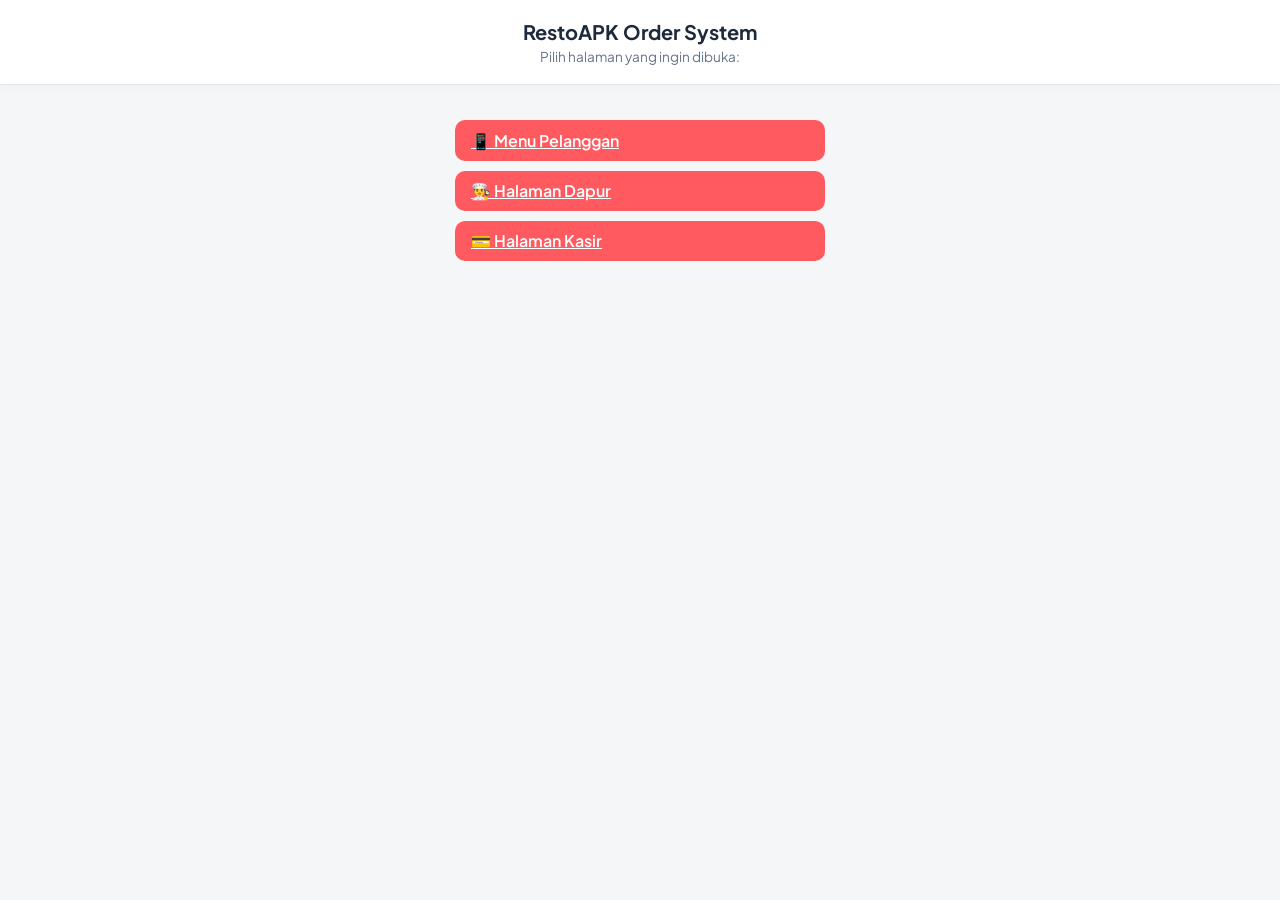
<file: index.html>
<!DOCTYPE html>
<html lang="id">
<head>
  <meta charset="UTF-8">
  <meta name="viewport" content="width=device-width, initial-scale=1.0">
  <title>RestoAPK - Portal Utama</title>
  <link rel="stylesheet" href="css/style.css">
</head>
<body>

  <header>
    <h1>RestoAPK Order System</h1>
    <p>Pilih halaman yang ingin dibuka:</p>
  </header>

  <div style="max-width: 400px; margin: 20px auto; padding: 15px; display: flex; flex-direction: column; gap: 10px;">
    <a href="menu.html" class="btn">📱 Menu Pelanggan</a>
    <a href="kitchen.html" class="btn btn-secondary">👨‍🍳 Halaman Dapur</a>
    <a href="cashier.html" class="btn btn-success">💳 Halaman Kasir</a>
  </div>

</body>
</html>
</file>
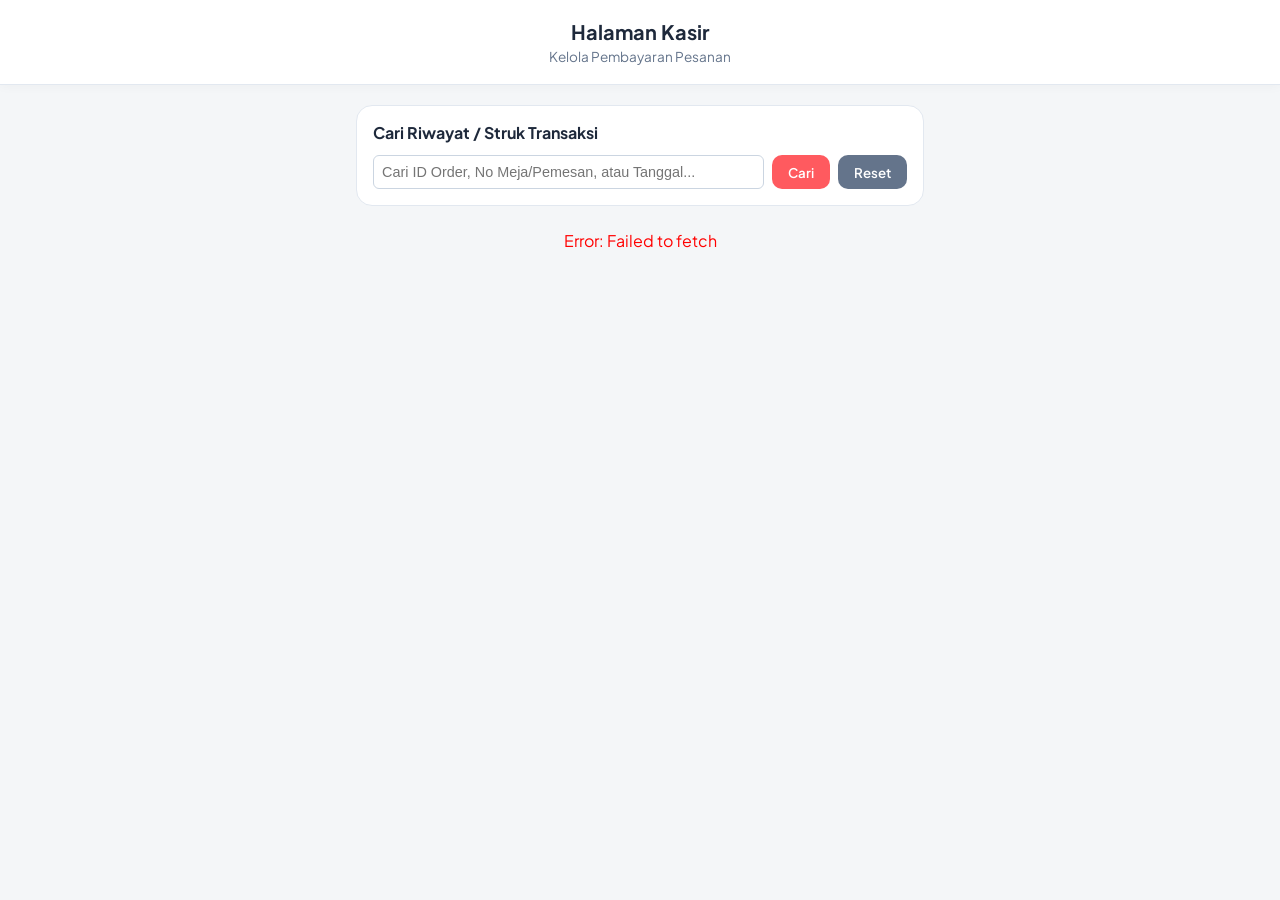
<file: cashier.html>
<!DOCTYPE html>
<html lang="id">
<head>
  <meta charset="UTF-8">
  <meta name="viewport" content="width=device-width, initial-scale=1.0">
  <title>Kasir - Pembayaran</title>
  <link rel="stylesheet" href="css/style.css?v=1.1">
  <style>
    /* Styling khusus tampilan cetak/print struk */
    @media print {
      body * { visibility: hidden; }
      .printable-receipt, .printable-receipt * { visibility: visible; }
      .printable-receipt { position: absolute; left: 0; top: 0; width: 100%; font-family: monospace; font-size: 12px; }
      .no-print { display: none !important; }
    }
  </style>
</head>
<body>
  <header class="no-print">
    <h1>Halaman Kasir</h1>
    <p>Kelola Pembayaran Pesanan</p>
  </header>

  <div class="container">
    <!-- Area Kotak Pencarian Data Transaksi -->
    <div class="no-print" style="background: #fff; padding: 1rem; border-radius: var(--radius, 8px); border: 1px solid var(--border, #cbd5e1); margin-bottom: 1.5rem;">
      <h3 style="margin-top: 0; margin-bottom: 0.75rem; font-size: 1rem;">Cari Riwayat / Struk Transaksi</h3>
      <div style="display: flex; gap: 0.5rem; flex-wrap: wrap;">
        <input type="text" id="search-input" onkeyup="handleSearch()" placeholder="Cari ID Order, No Meja/Pemesan, atau Tanggal..." style="flex: 1; min-width: 200px; padding: 0.5rem; border: 1px solid #cbd5e1; border-radius: 6px; font-size: 0.9rem;">
        <button class="btn" onclick="handleSearch()" style="width: auto; padding: 0.5rem 1rem;">Cari</button>
        <button class="btn" onclick="resetSearch()" style="width: auto; padding: 0.5rem 1rem; background: #64748b;">Reset</button>
      </div>
      <p id="search-info" style="margin: 0.5rem 0 0 0; font-size: 0.8rem; color: #0284c7; display: none;"></p>
    </div>

    <div id="cashier-orders">Memuat data transaksi...</div>
  </div>

  <script src="js/api.js"></script>
  <script>
    let rawCashierOrders = []; // Menyimpan master seluruh data dari server
    let isSearching = false;    // Menandai jika sedang dalam mode pencarian

    async function loadCashierOrders() {
      try {
        const res = await RestoAPI.getCashierOrders();

        if (res && res.success && res.data) {
          rawCashierOrders = res.data;
          
          // Jika tidak sedang mencari, render tampilan default
          if (!isSearching) {
            renderOrders(getFilteredActiveOrders(rawCashierOrders));
          } else {
            // Jika sedang mencari, perbarui hasil pencarian dengan data terbaru
            handleSearch();
          }
        } else {
          document.getElementById("cashier-orders").innerHTML = `<p style="color:red; text-align:center;">Gagal memuat data.</p>`;
        }
      } catch (err) {
        document.getElementById("cashier-orders").innerHTML = `<p style="color:red; text-align:center;">Error: ${err.message}</p>`;
      }
    }

    // Filter bawaan: Sembunyikan transaksi "Selesai" yang > 3 Menit untuk layar utama
    function getFilteredActiveOrders(dataList) {
      const now = new Date().getTime();
      const threeMinutesMs = 3 * 60 * 1000;

      const filtered = dataList.filter(o => {
        if (o.status === "Selesai") {
          const orderTime = new Date(o.tanggal).getTime();
          if (!isNaN(orderTime) && (now - orderTime > threeMinutesMs)) {
            return false;
          }
        }
        return true;
      });

      return filtered.slice().reverse(); // Data terbaru muncul di atas
    }

    // Fungsi Render Card HTML ke Layar
    function renderOrders(ordersToDisplay) {
      const container = document.getElementById("cashier-orders");

      if (!ordersToDisplay || ordersToDisplay.length === 0) {
        container.innerHTML = "<p style='text-align:center; padding: 2rem;'>Data transaksi tidak ditemukan.</p>";
        return;
      }

      container.innerHTML = ordersToDisplay.map(o => {
        const method = o.metodePembayaran || "CASH";
        const tglFormatted = o.tanggal ? new Date(o.tanggal).toLocaleString('id-ID') : '-';
        
        return `
          <div class="order-card" id="receipt-${o.orderId}" style="margin-bottom: 1rem;">
            <!-- Header Struk Print -->
            <div style="text-align:center; margin-bottom: 0.5rem;" class="print-only">
              <h3 style="margin:0;">RESTO KITA</h3>
              <p style="margin:0; font-size:0.8rem;">Struk Pembayaran</p>
              <p style="margin:0; font-size:0.75rem;">Tgl: ${tglFormatted}</p>
              <hr style="border:0; border-top:1px dashed #000; margin:0.5rem 0;">
            </div>

            <div style="display:flex; justify-content:space-between; align-items:center; margin-bottom:0.5rem;">
              <strong>ID: ${o.orderId}</strong>
              <span class="badge badge-${o.status}">${o.status}</span>
            </div>
            <p style="margin: 0 0 0.25rem 0;">Pemesan / Meja: <strong>${o.mejaNama}</strong></p>
            <p style="margin: 0 0 0.25rem 0; font-size:0.8rem; color:#64748b;" class="no-print">Waktu: ${tglFormatted}</p>
            
            <!-- Info Metode & Form Ubah Metode -->
            <div style="margin: 0.5rem 0; font-size:0.85rem;">
              <div style="display:flex; justify-content:space-between; align-items:center;">
                <span>Metode Pembayaran:</span>
                <span id="label-method-${o.orderId}" style="background:#E0F2FE; color:#0369A1; padding:2px 8px; border-radius:4px; font-weight:bold;">
                  ${method}
                </span>
              </div>

              <!-- Form Tersembunyi untuk Ubah Metode -->
              <div id="change-box-${o.orderId}" class="no-print" style="display:none; margin-top:0.5rem; background:#f8fafc; padding:0.5rem; border-radius:6px; border:1px solid #cbd5e1;">
                <label style="font-size:0.75rem; font-weight:bold; display:block; margin-bottom:0.25rem;">Ubah Metode Ke:</label>
                <select id="select-method-${o.orderId}" style="width:100%; padding:0.3rem; margin-bottom:0.5rem; font-size:0.85rem;">
                  <option value="CASH" ${method === 'CASH' ? 'selected' : ''}>CASH / Tunai</option>
                  <option value="QRIS" ${method === 'QRIS' ? 'selected' : ''}>QRIS</option>
                  <option value="TRANSFER" ${method === 'TRANSFER' ? 'selected' : ''}>Transfer Bank</option>
                </select>
                <button class="btn" style="padding:0.25rem 0.5rem; font-size:0.75rem; background:#0284c7;" onclick="saveNewMethod('${o.orderId}')">
                  Simpan Perubahan
                </button>
              </div>
            </div>
            
            <hr style="border:0; border-top: 1px dashed var(--border); margin: 0.75rem 0;">
            
            <!-- Rincian Pesanan -->
            <div style="font-size:0.85rem; margin-bottom: 0.75rem;">
              ${o.items && o.items.length > 0 ? o.items.map(i => `
                <div style="display:flex; justify-content:space-between; margin-bottom:0.25rem;">
                  <span>${i.nama} x ${i.qty}</span>
                  <span>Rp ${Number(i.subtotal || (i.harga * i.qty)).toLocaleString('id-ID')}</span>
                </div>
              `).join('') : '<p style="color:red;">Detail pesanan tidak ditemukan</p>'}
            </div>

            <hr style="border:0; border-top: 1px dashed var(--border); margin: 0.75rem 0;">

            <div style="display:flex; justify-content:space-between; align-items:center; margin-bottom: 1rem;">
              <span style="font-weight:bold;">Total Pembayaran:</span>
              <strong style="color:var(--primary); font-size:1.1rem;">Rp ${Number(o.total).toLocaleString('id-ID')}</strong>
            </div>

            <!-- Tombol Aksi Kasir -->
            <div class="no-print" style="display:flex; gap:0.5rem; flex-direction:column;">
              ${o.status !== "Selesai" ? `
                <button class="btn btn-success" id="btn-pay-${o.orderId}" onclick="processPayment('${o.orderId}', ${o.total})">
                  Konfirmasi Lunas (${method})
                </button>
                
                <button class="btn" style="background:#f59e0b; color:white; font-size:0.8rem;" onclick="toggleChangeMethod('${o.orderId}')">
                  ✏️ Ubah Metode Pembayaran
                </button>
              ` : `<p style="color:green; font-weight:bold; margin:0; text-align:center;">✓ Pembayaran Lunas (${method})</p>`}
              
              <button class="btn" style="background:#64748b;" onclick="printReceipt('${o.orderId}')">
                🖨️ Cetak Struk
              </button>
            </div>
          </div>
        `;
      }).join('');
    }

    // Logika Pencarian (Mencari dari SELURUH riwayat, melewati batas 3 menit)
    function handleSearch() {
      const keyword = document.getElementById("search-input").value.toLowerCase().trim();
      const infoEl = document.getElementById("search-info");

      if (!keyword) {
        isSearching = false;
        infoEl.style.display = "none";
        renderOrders(getFilteredActiveOrders(rawCashierOrders));
        return;
      }

      isSearching = true;

      const results = rawCashierOrders.filter(o => {
        const idMatch = o.orderId && o.orderId.toLowerCase().includes(keyword);
        const mejaMatch = o.mejaNama && o.mejaNama.toLowerCase().includes(keyword);
        const tglStr = o.tanggal ? new Date(o.tanggal).toLocaleString('id-ID').toLowerCase() : '';
        const tglMatch = tglStr.includes(keyword);

        return idMatch || mejaMatch || tglMatch;
      }).reverse();

      infoEl.style.display = "block";
      infoEl.innerText = `Menampilkan ${results.length} data riwayat untuk kata kunci "${keyword}"`;
      
      renderOrders(results);
    }

    // Reset Pencarian
    function resetSearch() {
      document.getElementById("search-input").value = "";
      document.getElementById("search-info").style.display = "none";
      isSearching = false;
      renderOrders(getFilteredActiveOrders(rawCashierOrders));
    }

    // Toggle Tampilan Form Ubah Metode
    function toggleChangeMethod(orderId) {
      const box = document.getElementById(`change-box-${orderId}`);
      if (box) {
        box.style.display = box.style.display === "none" ? "block" : "none";
      }
    }

    // Simpan Metode Pembayaran Baru
    function saveNewMethod(orderId) {
      const selectedMethod = document.getElementById(`select-method-${orderId}`).value;
      
      const label = document.getElementById(`label-method-${orderId}`);
      if (label) label.innerText = selectedMethod;

      const btnPay = document.getElementById(`btn-pay-${orderId}`);
      if (btnPay) btnPay.innerText = `Konfirmasi Lunas (${selectedMethod})`;

      toggleChangeMethod(orderId);
      alert(`Metode pembayaran berhasil diubah menjadi ${selectedMethod}`);
    }

    // Proses Konfirmasi Lunas
    async function processPayment(orderId, total) {
      const currentMethod = document.getElementById(`label-method-${orderId}`).innerText.trim();

      if (!confirm(`Pastikan dana Rp ${total.toLocaleString('id-ID')} via ${currentMethod} sudah diterima.\n\nKonfirmasi Lunas?`)) return;
      
      const paymentDetails = {
        metode: currentMethod,
        total: total
      };

      const res = await RestoAPI.processPayment(orderId, paymentDetails);
      if (res && res.success) {
        alert("Pembayaran Berhasil Dikonfirmasi!");
        loadCashierOrders();
      } else {
        alert("Gagal memproses pembayaran: " + (res ? res.message : 'Terjadi kesalahan'));
      }
    }

    // Fungsi Cetak Struk
    function printReceipt(orderId) {
      const card = document.getElementById(`receipt-${orderId}`);
      if (!card) return;

      card.classList.add("printable-receipt");
      window.print();
      card.classList.remove("printable-receipt");
    }

    // 1. Muat data pertama kali
    loadCashierOrders();

    // 2. Auto-refresh setiap 5 detik
    setInterval(() => {
      loadCashierOrders();
    }, 5000);
  </script>
</body>
</html>
</file>
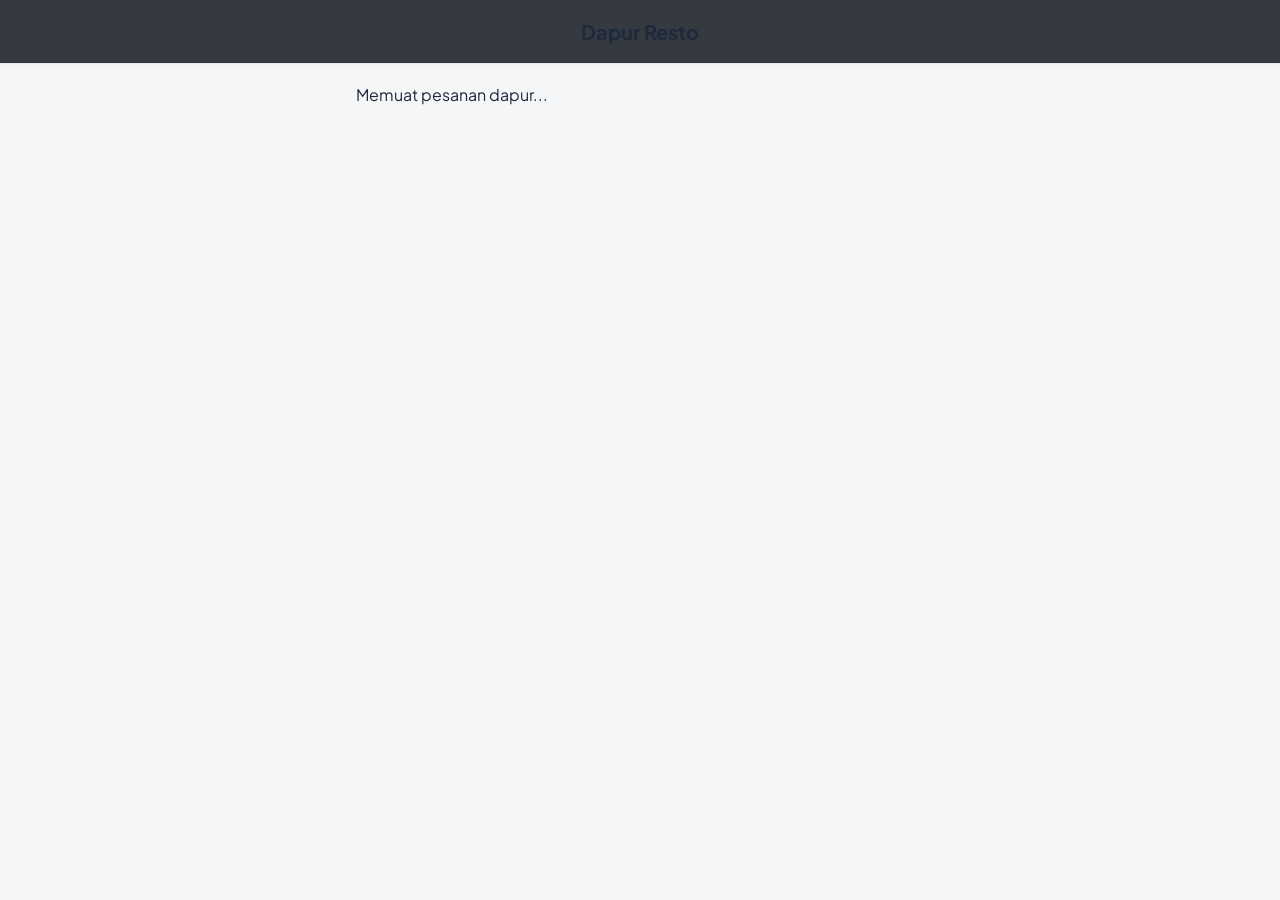
<file: kitchen.html>
<!DOCTYPE html>
<html lang="id">
<head>
  <meta charset="UTF-8">
  <meta name="viewport" content="width=device-width, initial-scale=1.0">
  <title>Dapur - Pesanan Masuk</title>
  <link rel="stylesheet" href="css/style.css">
</head>
<body>
  <header style="background: #343a40;">
    <h1>Dapur Resto</h1>
  </header>

  <div class="container">
    <div id="kitchen-orders">Memuat pesanan dapur...</div>
  </div>

  <script src="js/api.js"></script>
  <script>
    async function loadKitchenOrders() {
      const res = await RestoAPI.getKitchenOrders();
      const container = document.getElementById("kitchen-orders");

      if (res.success) {
        if (res.data.length === 0) {
          container.innerHTML = "<p>Tidak ada pesanan aktif.</p>";
          return;
        }

        container.innerHTML = res.data.map(o => `
          <div class="order-card">
            <h3>${o.mejaNama} (${o.orderId})</h3>
            <p>Status: <span class="badge badge-${o.status}">${o.status}</span></p>
            <ul>
              ${o.items.map(i => `<li><strong>${i.qty}x</strong> ${i.nama}</li>`).join('')}
            </ul>
            <div style="display:flex; gap:0.5rem;">
              ${o.status === "Menunggu" ? `<button class="btn" onclick="updateStatus('${o.orderId}', 'Diproses')">Proses</button>` : ''}
              ${o.status === "Diproses" ? `<button class="btn btn-success" onclick="updateStatus('${o.orderId}', 'Siap')">Siap Diantar</button>` : ''}
            </div>
          </div>
        `).join('');
      }
    }

    async function updateStatus(orderId, status) {
      await RestoAPI.updateStatus(orderId, status);
      loadKitchenOrders();
    }

    loadKitchenOrders();
    setInterval(loadKitchenOrders, 5000);
  </script>
</body>
</html>
</file>
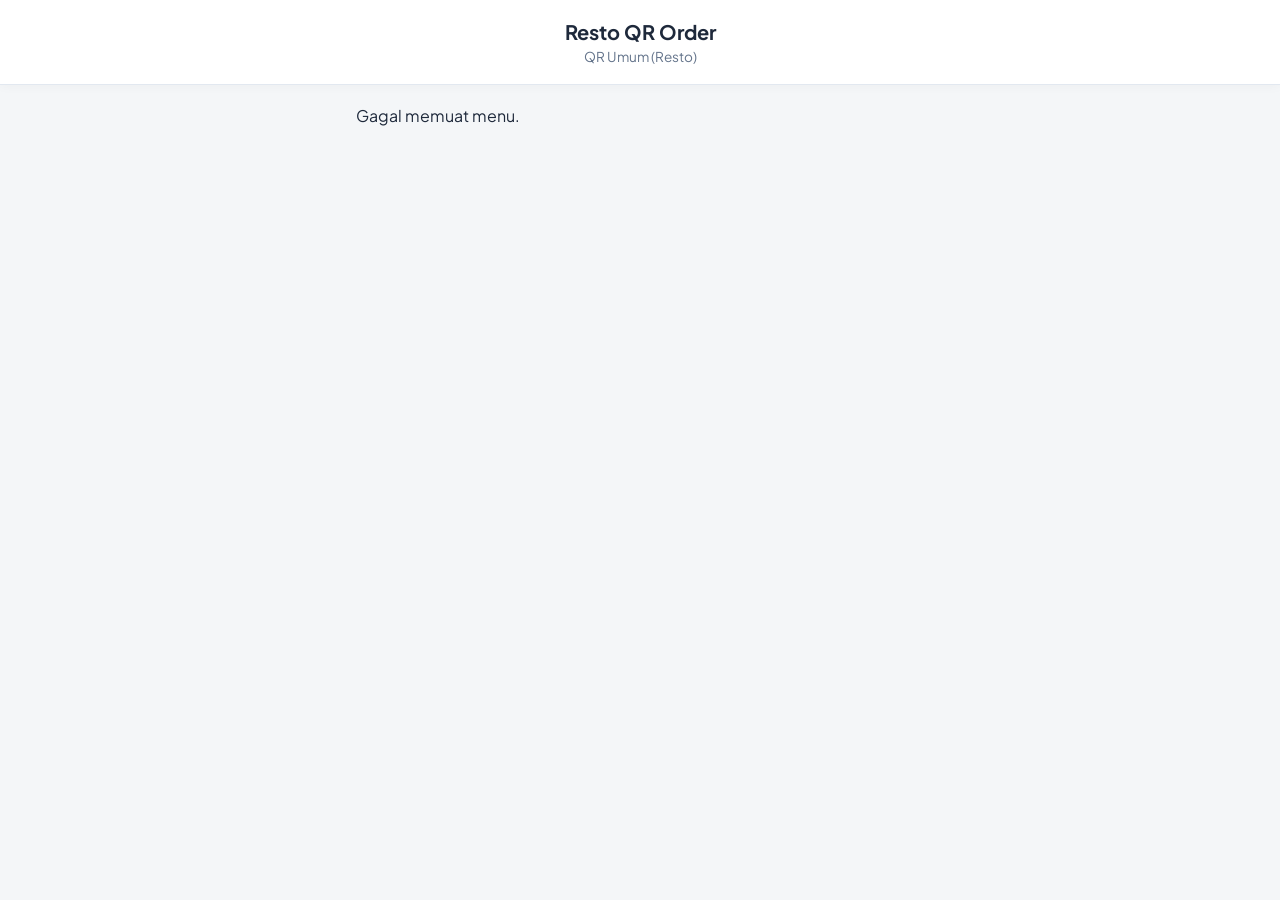
<file: menu.html>
<!DOCTYPE html>
<html lang="id">
<head>
  <meta charset="UTF-8">
  <meta name="viewport" content="width=device-width, initial-scale=1.0">
  <title>Resto QR - Menu</title>
  <!-- Menambahkan versi parameter ?v=1.1 untuk memaksa browser memperbarui cache -->
  <link rel="stylesheet" href="css/style.css?v=1.1">
</head>
 
<body>
  <header>
    <h1>Resto QR Order</h1>
    <p id="meja-info">Memuat informasi...</p>
  </header>

  <div class="container">
    <div id="loading">Memuat Menu...</div>
    <div id="menu-container"></div>
  </div>

  <div class="cart-bar" id="cart-bar" style="display:none;">
    <div>
      <span id="total-qty">0</span> Item | 
      <strong>Rp <span id="total-harga">0</span></strong>
    </div>
    <button class="btn" onclick="goToCart()" style="width: auto;">Lihat Keranjang</button>
  </div>

  <script src="js/api.js"></script>
  <script src="js/menu.js"></script>
</body>
</html>
</file>
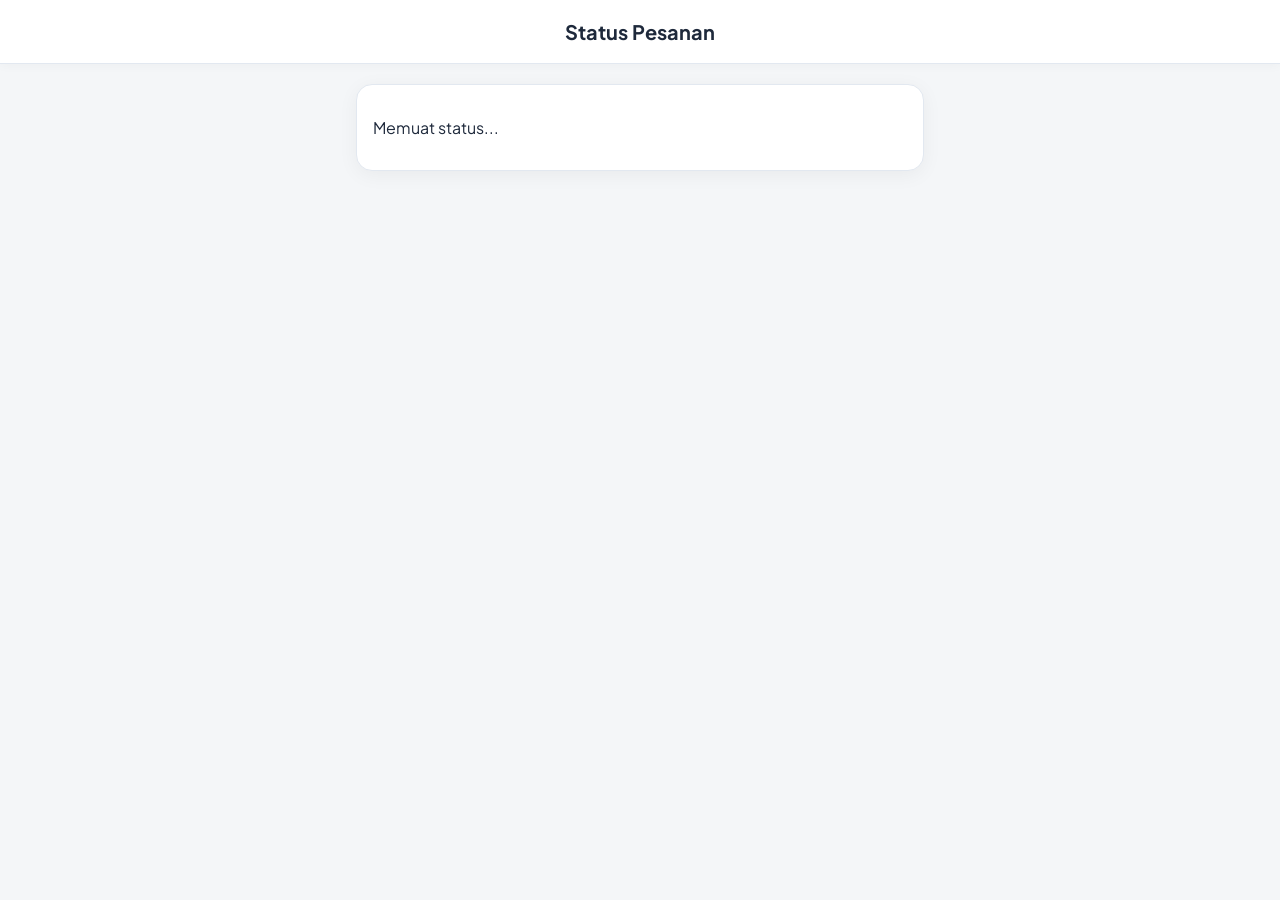
<file: status.html>
<!DOCTYPE html>
<html lang="id">
<head>
  <meta charset="UTF-8">
  <meta name="viewport" content="width=device-width, initial-scale=1.0">
  <title>Status Pesanan</title>
  <link rel="stylesheet" href="css/style.css?v=1.1">
</head>
<body>
  <header>
    <h1>Status Pesanan</h1>
  </header>

  <div class="container">
    <div class="order-card" id="status-card">
      <p>Memuat status...</p>
    </div>

    <!-- Area Tombol Aksi Tambahan -->
    <div id="action-buttons" style="margin-top: 1.5rem; display: flex; flex-direction: column; gap: 0.75rem;">
      <button id="btn-add-more" class="btn" onclick="addMoreOrder()" style="display: none;">
        + Tambah Pesanan Lain
      </button>
      <!-- Tombol "Ke Menu Utama" telah dihapus dari sini -->
    </div>
  </div>

  <script src="js/api.js"></script>
  <script>
    const urlParams = new URLSearchParams(window.location.search);
    const orderId = urlParams.get('orderId');

    async function loadStatus() {
      if (!orderId) return;
      const res = await RestoAPI.getOrderStatus(orderId);
      if (res.success) {
        const d = res.data;
        
        // Tampilkan Tombol Tambah Pesanan
        document.getElementById("btn-add-more").style.display = "block";

        document.getElementById("status-card").innerHTML = `
          <div style="display: flex; justify-content: space-between; align-items: center; margin-bottom: 0.5rem;">
            <h2 style="margin: 0; font-size: 1.1rem;">ID: ${d.orderId}</h2>
            <span class="badge badge-${d.status}">${d.status}</span>
          </div>
          <p style="margin: 0 0 1rem 0;">Pemesan: <strong>${d.mejaNama}</strong></p>
          
          <hr style="border:0; border-top: 1px dashed var(--border); margin: 0.75rem 0;">
          
          <h4 style="margin: 0.5rem 0;">Detail Pesanan:</h4>
          <ul style="padding-left: 1.2rem; margin-bottom: 1rem;">
            ${d.items.map(i => `<li>${i.nama} x ${i.qty} = <strong>Rp ${i.subtotal.toLocaleString('id-ID')}</strong></li>`).join('')}
          </ul>

          <hr style="border:0; border-top: 1px dashed var(--border); margin: 0.75rem 0;">
          
          <div style="display:flex; justify-content: space-between; align-items: center;">
            <span style="font-weight: bold;">Total:</span>
            <h3 style="margin:0; color: var(--primary);">Rp ${d.total.toLocaleString('id-ID')}</h3>
          </div>
        `;
      }
    }

    // Fungsi mengarahkan kembali ke menu dengan meja yang tersimpan
    function addMoreOrder() {
      const mode = localStorage.getItem("resto_mode");
      const savedMeja = localStorage.getItem("resto_meja");

      // Jika menggunakan Mode Fixed Table (Meja terdeteksi dari QR)
      if (mode === "FIXED_TABLE" && savedMeja) {
        // Ambil hanya angka meja jika tersimpan "Meja 1"
        const mejaNum = savedMeja.replace(/[^0-9]/g, ''); 
        window.location.href = `menu.html?meja=${mejaNum}`;
      } else {
        window.location.href = "menu.html";
      }
    }

    loadStatus();
    setInterval(loadStatus, 5000); // Auto Refresh tiap 5 detik
  </script>
</body>
</html>
</file>
<file: css/style.css>
@import url('https://fonts.googleapis.com/css2?family=Plus+Jakarta+Sans:wght@400;500;600;700&display=swap');

:root {
  --primary: #FF5A5F;
  --primary-hover: #E0484C;
  --bg: #F4F6F8;
  --card: #FFFFFF;
  --text: #1E293B;
  --text-muted: #64748B;
  --border: #E2E8F0;
  --radius: 16px;
  --shadow: 0 4px 20px rgba(0, 0, 0, 0.05);
}

* {
  box-sizing: border-box;
}

body {
  font-family: 'Plus Jakarta Sans', -apple-system, BlinkMacSystemFont, sans-serif;
  background-color: var(--bg);
  color: var(--text);
  margin: 0;
  padding: 0;
  padding-bottom: 100px;
}

/* Header UI Modern */
header {
  background: var(--card);
  color: var(--text);
  padding: 1.2rem 1rem;
  text-align: center;
  border-bottom: 1px solid var(--border);
  position: sticky;
  top: 0;
  z-index: 10;
  box-shadow: 0 2px 10px rgba(0,0,0,0.03);
}

header h1 {
  margin: 0;
  font-size: 1.25rem;
  font-weight: 700;
}

header p {
  margin: 0.25rem 0 0 0;
  font-size: 0.85rem;
  color: var(--text-muted);
}

/* Layout Main Container */
.container {
  max-width: 600px;
  margin: 0 auto;
  padding: 1.25rem 1rem;
}

/* Responsive Grid Menu */
.menu-grid {
  display: grid;
  grid-template-columns: repeat(auto-fill, minmax(150px, 1fr));
  gap: 1rem;
}

.menu-card {
  background: var(--card);
  border-radius: var(--radius);
  border: 1px solid var(--border);
  padding: 0.85rem;
  display: flex;
  flex-direction: column;
  justify-content: space-between;
  box-shadow: var(--shadow);
  transition: transform 0.2s ease;
}

.menu-card:hover {
  transform: translateY(-2px);
}

.menu-card img {
  width: 100%;
  height: 120px;
  object-fit: cover;
  border-radius: 12px;
  background-color: #f0f0f0;
}

.menu-card h4 {
  margin: 0.6rem 0 0.2rem 0;
  font-size: 0.95rem;
  font-weight: 600;
}

.menu-card p {
  margin: 0 0 0.75rem 0;
  font-weight: 700;
  color: var(--primary);
  font-size: 0.95rem;
}

/* Action Control (+ Tambah & Multi-button + / -) */
.btn {
  background: var(--primary);
  color: white;
  border: none;
  padding: 0.6rem 1rem;
  border-radius: 10px;
  cursor: pointer;
  width: 100%;
  font-weight: 600;
  font-family: inherit;
  transition: background 0.2s;
}

.btn:hover {
  background: var(--primary-hover);
}

.qty-control {
  display: flex;
  align-items: center;
  justify-content: space-between;
  background: #F8FAFC;
  border: 1px solid var(--border);
  border-radius: 10px;
  padding: 0.2rem;
}

.btn-qty {
  background: var(--primary);
  color: white;
  border: none;
  width: 32px;
  height: 32px;
  border-radius: 8px;
  font-size: 1.1rem;
  font-weight: bold;
  cursor: pointer;
  display: flex;
  align-items: center;
  justify-content: center;
}

.qty-number {
  font-weight: 700;
  font-size: 0.95rem;
  padding: 0 0.5rem;
}

/* Cart Bar (Bottom Floating) */
.cart-bar {
  position: fixed;
  bottom: 1.25rem;
  left: 50%;
  transform: translateX(-50%);
  width: calc(100% - 2rem);
  max-width: 560px;
  background: #0F172A;
  color: white;
  padding: 0.85rem 1.25rem;
  border-radius: 50px;
  box-shadow: 0 10px 25px rgba(0,0,0,0.2);
  display: flex;
  justify-content: space-between;
  align-items: center;
  z-index: 100;
}

.cart-bar .btn {
  width: auto;
  border-radius: 30px;
  padding: 0.5rem 1.25rem;
}

/* Forms & Cards */
.form-group {
  margin-bottom: 1rem;
}

.form-group label {
  display: block;
  margin-bottom: 0.4rem;
  font-weight: 600;
  font-size: 0.9rem;
}

.form-group input, .form-group select {
  width: 100%;
  padding: 0.75rem;
  border: 1px solid var(--border);
  border-radius: 10px;
  box-sizing: border-box;
  font-family: inherit;
}

.order-card {
  background: white;
  border: 1px solid var(--border);
  border-radius: var(--radius);
  padding: 1rem;
  margin-bottom: 1rem;
  box-shadow: var(--shadow);
}

.badge {
  display: inline-block;
  padding: 0.3rem 0.6rem;
  border-radius: 6px;
  font-size: 0.75rem;
  font-weight: bold;
}
.badge-Menunggu { background: #FEF3C7; color: #D97706; }
.badge-Diproses { background: #E0F2FE; color: #0284C7; }
.badge-Siap { background: #DCFCE7; color: #15803D; }
.badge-Selesai { background: #F1F5F9; color: #475569; }
</file>
